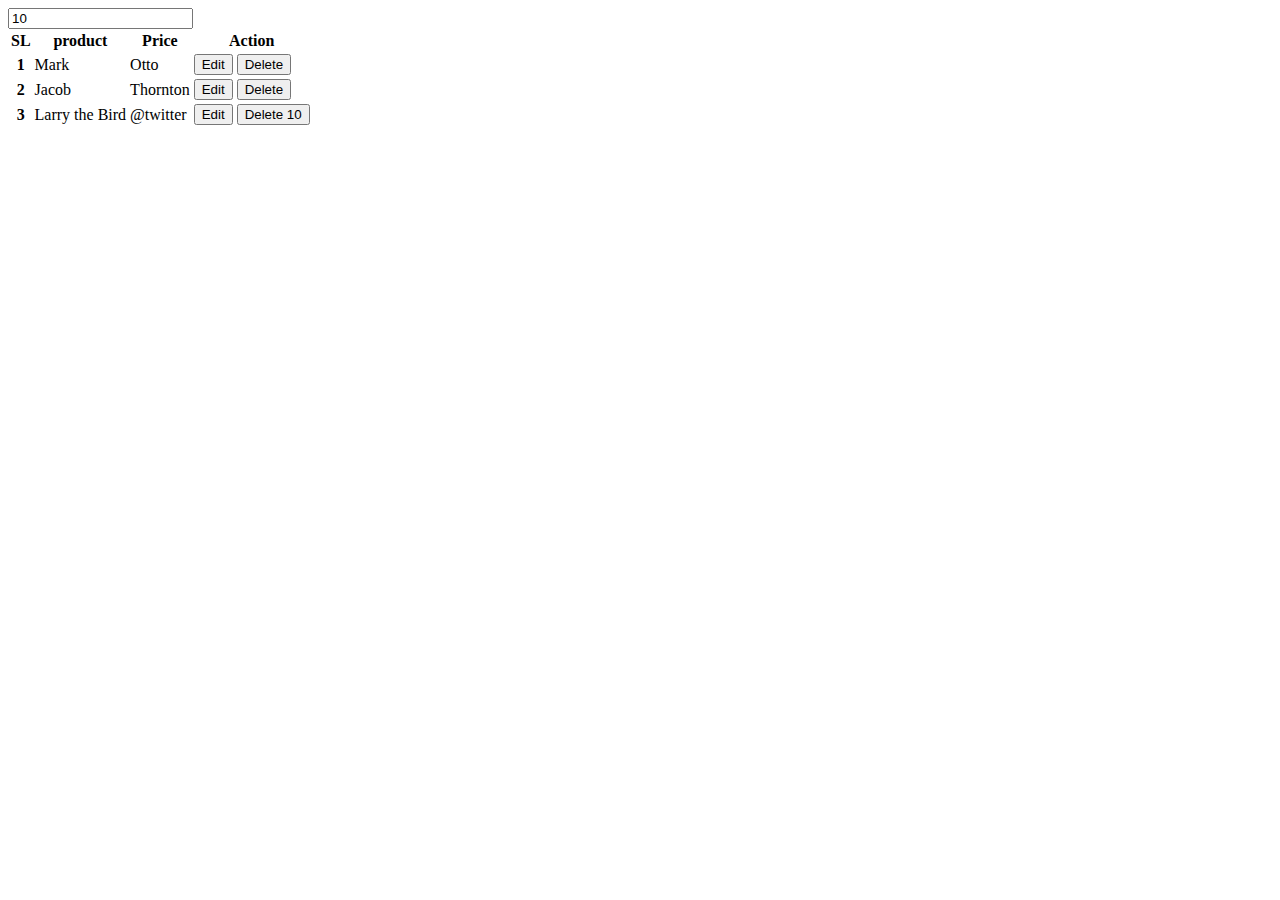
<file: class_25(jquery)/index.html>
<!DOCTYPE html>
<html lang="en">

<head>
    <meta charset="UTF-8">
    <meta http-equiv="X-UA-Compatible" content="IE=edge">
    <meta name="viewport" content="width=device-width, initial-scale=1.0">
    <title>class 14</title>
    <link href="https://cdn.jsdelivr.net/npm/bootstrap@5.0.2/dist/css/bootstrap.min.css" rel="stylesheet" integrity="sha384-EVSTQN3/azprG1Anm3QDgpJLIm9Nao0Yz1ztcQTwFspd3yD65VohhpuuCOmLASjC" crossorigin="anonymous">
    <link rel="stylesheet" href="style.css">
</head>


<body>
    <div class="container">
        <input type="text" id="inputdata" value="10">
        <table class="table table-striped">
            <thead>
                <tr>
                    <th scope="col">SL</th>
                    <th scope="col">product</th>
                    <th scope="col">Price</th>
                    <th scope="col">Action</th>
                </tr>
            </thead>
            <tbody>
                <tr>
                    <th scope="row">1</th>
                    <td>Mark</td>
                    <td>Otto</td>
                    <td>
                        <button>Edit</button>
                        <button class="deleteBtn" deleteId="1">Delete</button>
                    </td>
                </tr>
                <tr>
                    <th scope="row">2</th>
                    <td>Jacob</td>
                    <td>Thornton</td>
                    <td>
                        <button>Edit</button>
                        <button class="deleteBtn" deleteId="2">Delete</button>
                    </td>
                </tr>
                <tr>
                    <th scope="row">3</th>
                    <td>Larry the Bird</td>
                    <td>@twitter</td>
                    <td>
                        <button>Edit</button>
                        <button class="deleteBtn" deleteId="3">Delete
                            <span class="spandData">10</span>
                        </button>
                    </td>
                </tr>
            </tbody>
        </table>
    </div>


    <script src="https://cdn.jsdelivr.net/npm/bootstrap@5.0.2/dist/js/bootstrap.bundle.min.js" integrity="sha384-MrcW6ZMFYlzcLA8Nl+NtUVF0sA7MsXsP1UyJoMp4YLEuNSfAP+JcXn/tWtIaxVXM" crossorigin="anonymous"></script>
    <script src="https://code.jquery.com/jquery-3.6.0.min.js" integrity="sha256-/xUj+3OJU5yExlq6GSYGSHk7tPXikynS7ogEvDej/m4=" crossorigin="anonymous"></script>
    <script>
        $(document).ready(function() {
            $('.deleteBtn').click(function() {

                // let inputData = $('#inputdata').val();
                // let spanData = $(this).attr();
                // // let deleteId = $(this).attr('deleteId');
                // alert('hello');
                alert('hello');



            });
        });
    </script>
</body>

</html>
</file>
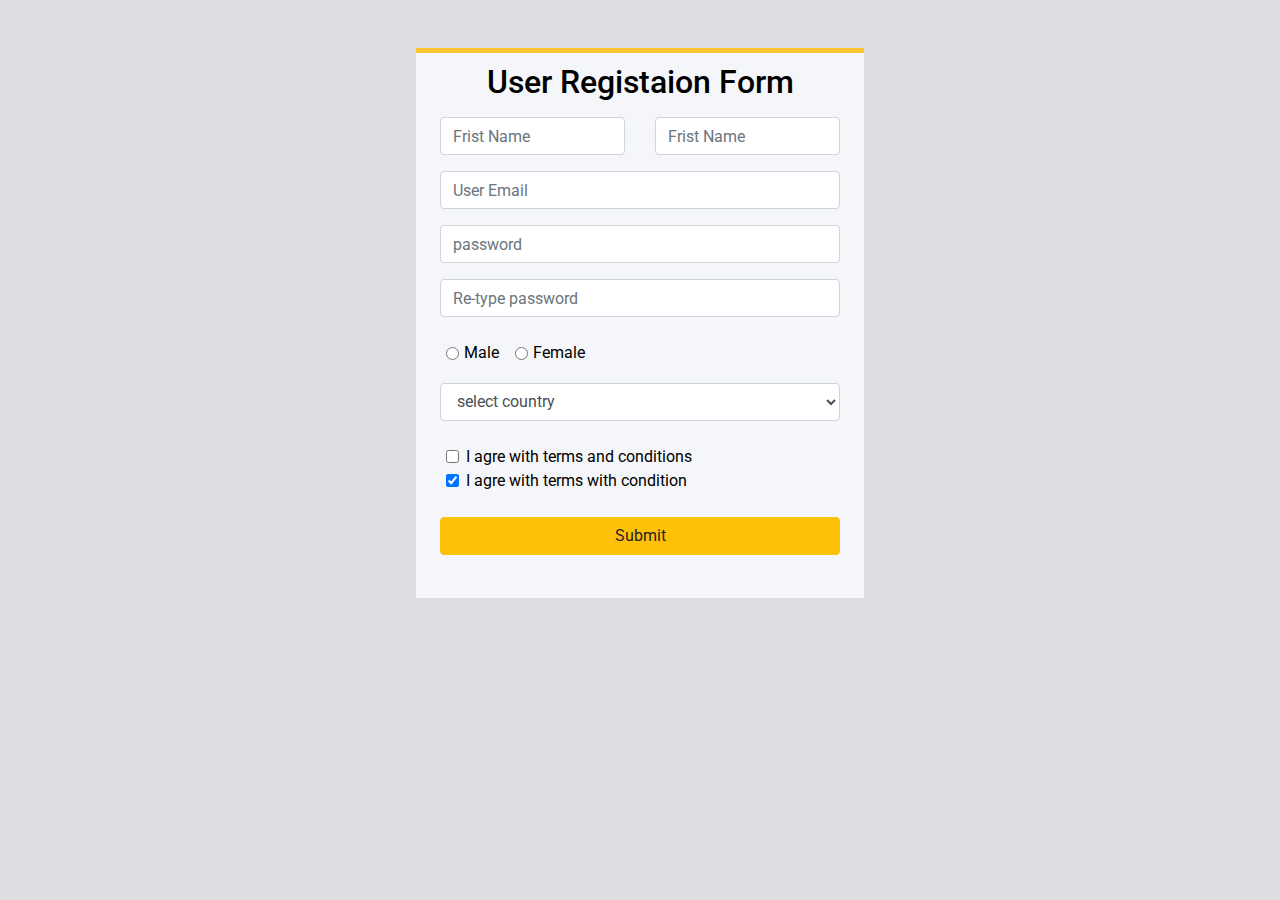
<file: class_9/form_design/index.html>
<!doctype html>
<html lang="en">

<head>
    <title>User Registion forme</title>
    <!-- Required meta tags -->
    <meta charset="utf-8">
    <meta name="viewport" content="width=device-width, initial-scale=1, shrink-to-fit=no">

    <!-- Bootstrap CSS -->
    <link rel="stylesheet" href="https://stackpath.bootstrapcdn.com/bootstrap/4.3.1/css/bootstrap.min.css" integrity="sha384-ggOyR0iXCbMQv3Xipma34MD+dH/1fQ784/j6cY/iJTQUOhcWr7x9JvoRxT2MZw1T" crossorigin="anonymous">
    <link rel="stylesheet" href="style.css">
</head>

<body>
    <div class="cotainer mt-5 wrap">
        <h2 class="text-center ">User Registaion Form</h2>
        <div class="row px-4 py-2">
            <div class="col-6">
                <input type="text" placeholder="Frist Name" class="form-control" name="f_name" autocomplete="off">
            </div>
            <div class="col-6">
                <input type="text" placeholder="Frist Name" class="form-control" name="l_name" autocomplete="off">
            </div>
        </div>
        <div class="row px-4 py-2">
            <div class="col-12">
                <input type="text" placeholder="User Email" class="form-control" name="u_email" autocomplete="off">
            </div>
        </div>
        <div class="row px-4 py-2">
            <div class="col-12">
                <input type="password" placeholder="password" class="form-control" name="u_password" autocomplete="off">
            </div>
        </div>
        <div class="row px-4 py-2 mb-3">
            <div class="col-12">
                <input type="password" placeholder="Re-type password" class="form-control" name="R_u_password" autocomplete="off">
            </div>
        </div>
        <div class="row mb-3">
            <div class="col margin_left">
                <div class="form-check form-check-inline">
                    <input class="form-check-input" type="radio" name="inlineRadioOptions" id="inlineRadio1" value="male">
                    <label class="form-check-label" for="inlineRadio1">Male</label>
                </div>
                <div class="form-check form-check-inline">
                    <input class="form-check-input" type="radio" name="inlineRadioOptions" id="inlineRadio2" value="female">
                    <label class="form-check-label" for="inlineRadio2">Female</label>
                </div>
            </div>
        </div>
        <div class="row px-4 mb-4">
            <div class="col-12 ">
                <select class="form-control">
                    <option>select country </option>
                    <option>Bangladesh </option>
                    <option>Pakistan </option>
                  </select>
            </div>
        </div>
        <div class="row mb-4">
            <dic class="col margin_left">
                <div class="form-check">
                    <input class="form-check-input" type="checkbox" value="" id="flexCheckDefault">
                    <label class="form-check-label" for="flexCheckDefault">
                      I agre with terms and conditions
                    </label>
                </div>
                <div class="form-check">
                    <input class="form-check-input" type="checkbox" value="" id="flexCheckChecked" checked>
                    <label class="form-check-label" for="flexCheckChecked">
                      I agre with terms with condition 
                    </label>
                </div>
            </dic>
        </div>
        <div class="row px-4 ">
            <div class="col-12 ">
                <a href=" " class="btn btn-warning btn-block " name="submit">Submit</a>
            </div>
        </div>
    </div>
    <!-- Optional JavaScript -->
    <!-- jQuery first, then Popper.js, then Bootstrap JS -->
    <script src="https://code.jquery.com/jquery-3.3.1.slim.min.js " integrity="sha384-q8i/X+965DzO0rT7abK41JStQIAqVgRVzpbzo5smXKp4YfRvH+8abtTE1Pi6jizo " crossorigin="anonymous "></script>
    <script src="https://cdnjs.cloudflare.com/ajax/libs/popper.js/1.14.7/umd/popper.min.js " integrity="sha384-UO2eT0CpHqdSJQ6hJty5KVphtPhzWj9WO1clHTMGa3JDZwrnQq4sF86dIHNDz0W1 " crossorigin="anonymous "></script>
    <script src="https://stackpath.bootstrapcdn.com/bootstrap/4.3.1/js/bootstrap.min.js " integrity="sha384-JjSmVgyd0p3pXB1rRibZUAYoIIy6OrQ6VrjIEaFf/nJGzIxFDsf4x0xIM+B07jRM " crossorigin="anonymous "></script>
</body>

</html>
</file>
<file: class_25(jquery)/style.css>
.box1 {
    background: rgb(245, 42, 245);
    width: 60%;
    height: 200px;
    border: 1px solid black;
    color: #fff;
}

#box2 {
    background: rgb(17, 240, 29);
    width: 60%;
    height: 200px;
    color: #fff;
    border: 1px solid black;
}
</file>
<file: class_9/form_design/style.css>
@import url('https://fonts.googleapis.com/css2?family=Roboto:ital,wght@0,300;0,400;0,500;0,700;1,400;1,500&display=swap');
* {
    margin: 0;
    padding: 0;
    box-sizing: border-box;
}

body {
    background-color: #dcdde1;
    color: #000;
    font-family: 'Roboto', sans-serif;
}

.wrap {
    width: 35%;
    height: 550px;
    background-color: #f5f6fa;
    margin: auto;
    border-top: 5px solid #fbc531;
}

h2 {
    padding-top: 10px;
}

.margin_left {
    margin-left: 30px;
}


/* .radio {
    display: flex;
    flex-direction: column;
} */
</file>
